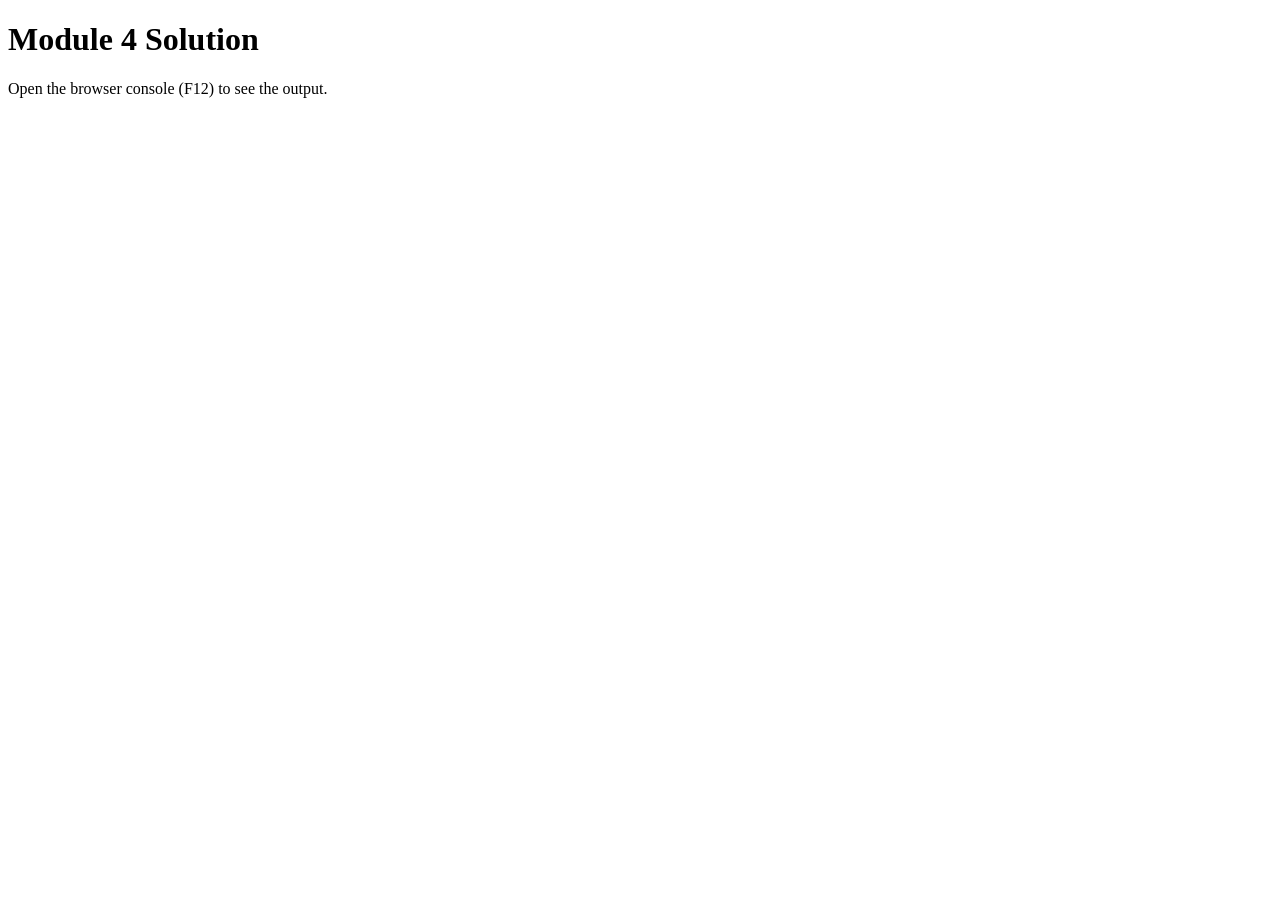
<file: module4-solution/index.html>
<!DOCTYPE html>
<html>
<head>
  <meta charset="utf-8">
  <title>Module 4 Solution</title>
</head>
<body>
  <h1>Module 4 Solution</h1>
  <p>Open the browser console (F12) to see the output.</p>

  <script src="SpeakHello.js"></script>
  <script src="SpeakGoodBye.js"></script>
  <script src="script.js"></script>
</body>
</html>
</file>
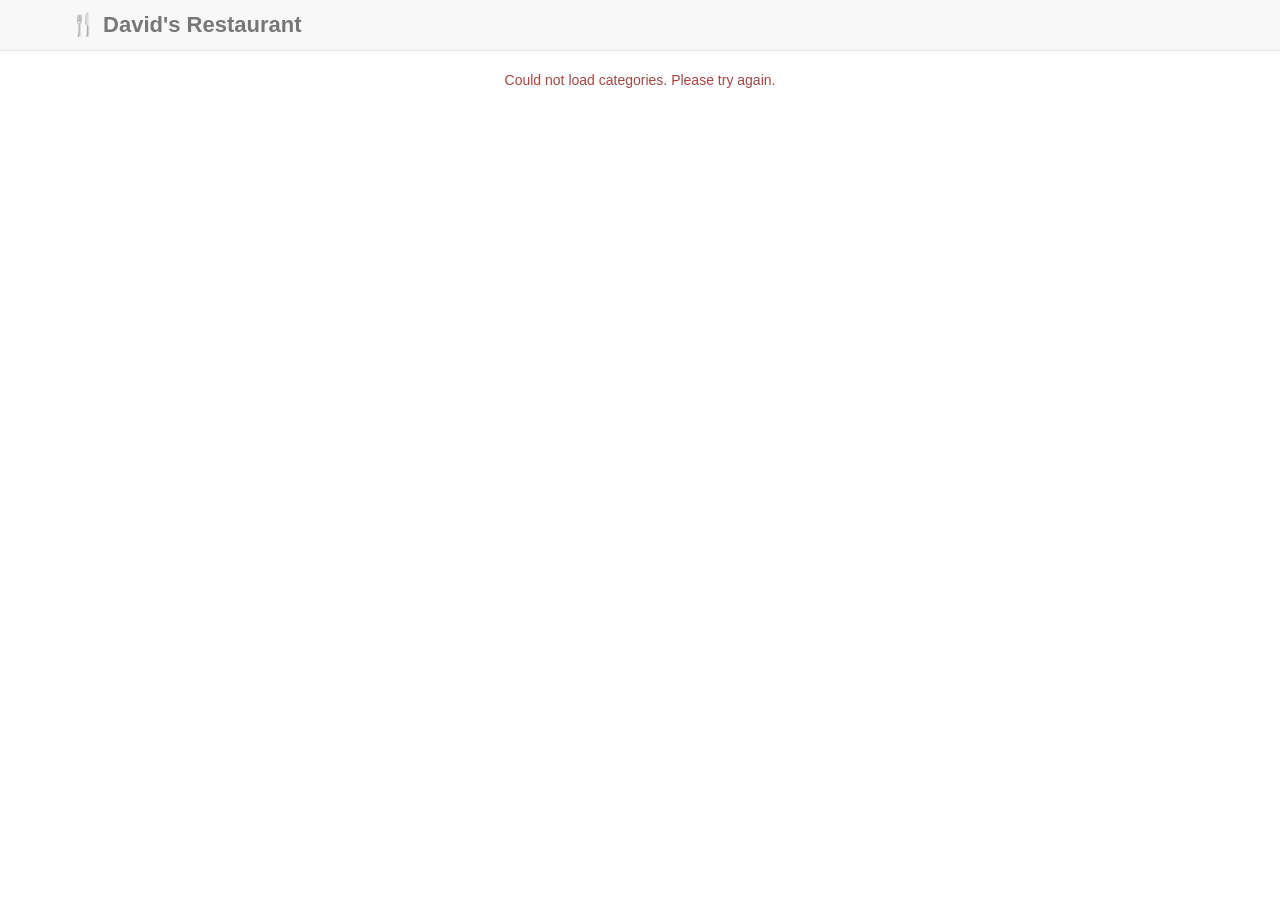
<file: module5-solution/index.html>
<!DOCTYPE html>
<html lang="en">
<head>
  <meta charset="utf-8">
  <meta http-equiv="X-UA-Compatible" content="IE=edge">
  <meta name="viewport" content="width=device-width, initial-scale=1">
  <title>David's Restaurant</title>

  <link rel="stylesheet"
    href="https://maxcdn.bootstrapcdn.com/bootstrap/3.3.7/css/bootstrap.min.css">
  <style>
    body { padding-top: 50px; }
    .category-tile {
      cursor: pointer;
      text-align: center;
      padding: 40px 20px;
      margin-bottom: 20px;
      background-color: #f5f5f5;
      border: 1px solid #ddd;
      border-radius: 4px;
      font-size: 24px;
      font-weight: bold;
      transition: background 0.2s;
    }
    .category-tile:hover { background-color: #e0e0e0; }
    #main-content { margin-top: 20px; }
    .menu-item-tile {
      border: 1px solid #ccc;
      border-radius: 4px;
      margin-bottom: 15px;
      padding: 15px;
    }
    .menu-item-tile img { width: 100%; border-radius: 4px; }
    .navbar-brand { font-size: 22px; font-weight: bold; }
    #back-btn { margin-bottom: 15px; }
  </style>
</head>
<body>

  <nav class="navbar navbar-default navbar-fixed-top">
    <div class="container">
      <div class="navbar-header">
        <a class="navbar-brand" href="#" id="logo">
          &#127860; David's Restaurant
        </a>
      </div>
    </div>
  </nav>

  <div class="container">
    <div id="main-content">
      <!-- Content injected by JS -->
      <p class="text-center text-muted">Loading…</p>
    </div>
  </div>

  <script src="https://ajax.googleapis.com/ajax/libs/jquery/2.2.4/jquery.min.js"></script>
  <script src="https://maxcdn.bootstrapcdn.com/bootstrap/3.3.7/js/bootstrap.min.js"></script>
  <script src="js/script.js"></script>
</body>
</html>
</file>
